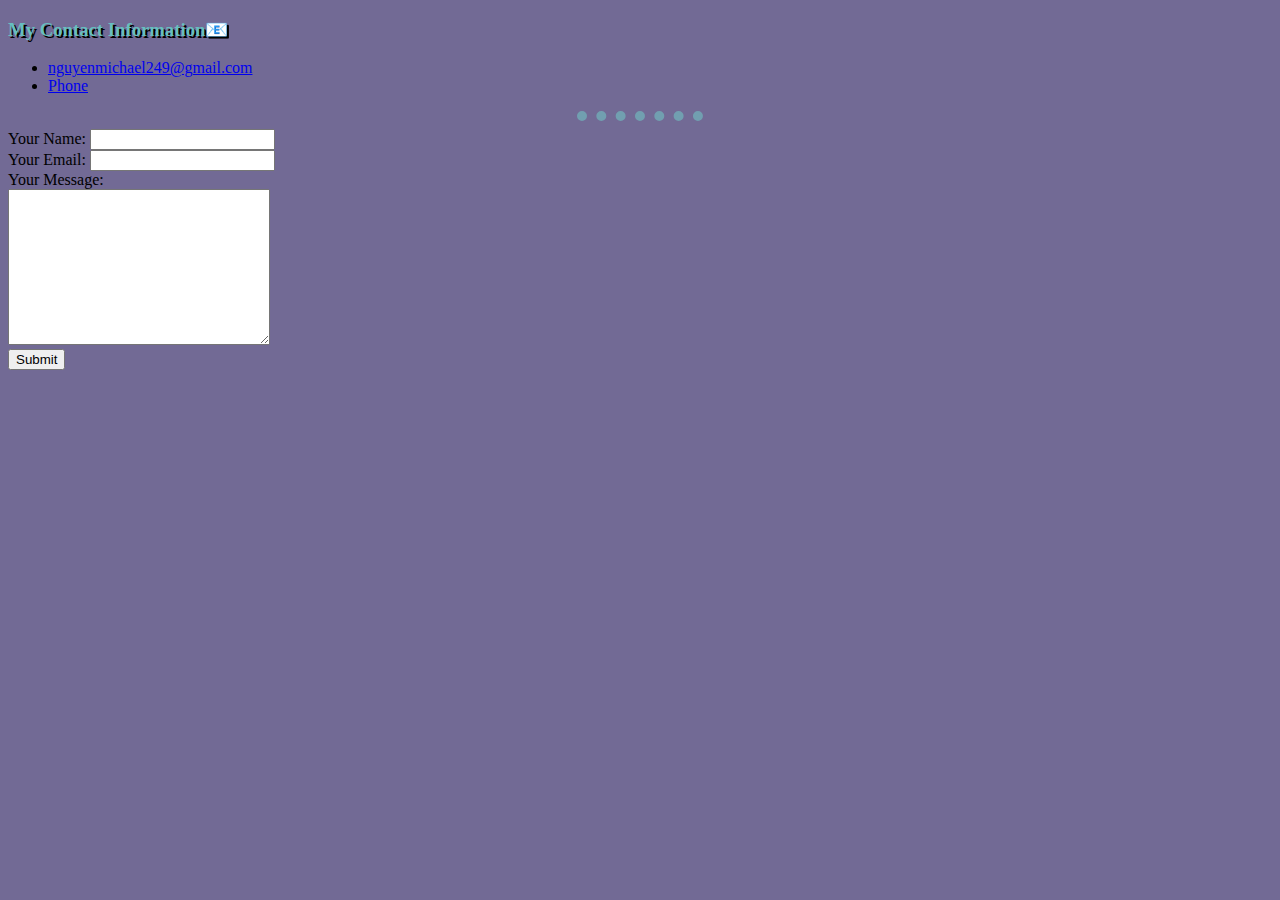
<file: Contact Info.html>
<!DOCTYPE html>
<html lang="en" dir="ltr">
  <head>
    <meta charset="utf-8">
    <title>Contact Info</title>
      <link rel="stylesheet" href="styles.css">
  </head>
  <body>
    <h3>My Contact Information📧</h3>
    <ul>
      <li><a href="mailto:nguyenmichael249@gmail.com?subject=feedback">nguyenmichael249@gmail.com</a></li>
      <li><a href="tel:+15857276102">Phone</a></li>
    </ul>
<hr>
<form action="mailto:nguyenmichael249@gmail.com" method="post" enctype="text/plain">
  <label>Your Name:</label>
  <input type="text" name="yourName" value=""><br>
  <label>Your Email:</label>
  <input type="email" name="yourEmail" value=""><br>
  <label>Your Message:</label><br>
  <textarea name="yourMessage" rows="10" cols="30"></textarea><br>
  <input type="submit" name="">

</form>
  </body>
</html>
</file>
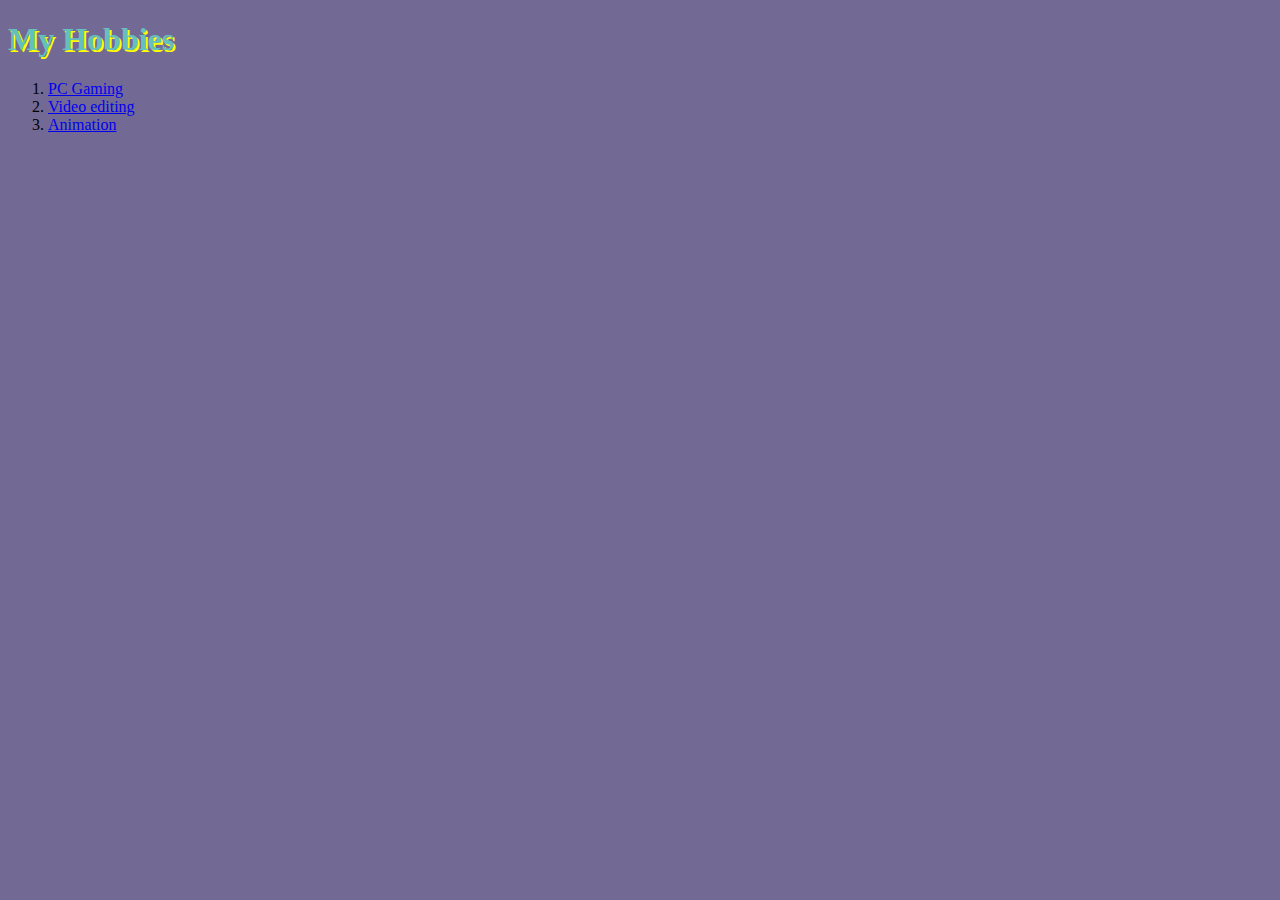
<file: My Hobbies.html>
<!DOCTYPE html>
<html lang="en" dir="ltr">
  <head>
    <meta charset="utf-8">
    <title>My Hobbies</title>
      <link rel="stylesheet" href="styles.css">
  </head>
  <body>
    <h1>My Hobbies</h1>
    <ol>
      <li><a href="https://store.steampowered.com/">PC Gaming</a></li>
      <li><a href="https://www.youtube.com/user/JibeAndJelly">Video editing</a></li>
      <li><a href="https://media2.giphy.com/media/3ohzdLD2vN09ZavdqU/200.gif">Animation</a></li>
    </ol>

  </body>
</html>
</file>
<file: styles.css>
body {
  background-color: #726a95;
}

hr {
  border-style: none;
  border-top-style: dotted;
  border-width: 10px;
  border-color: #719fb0;
  width: 10%;
  
}

h1 {
  color: #66BFBF;
  text-shadow: 2px 2px yellow;

}
h3 {
  color: #66BFBF;
  text-shadow: 2px 2px black;
}
</file>
